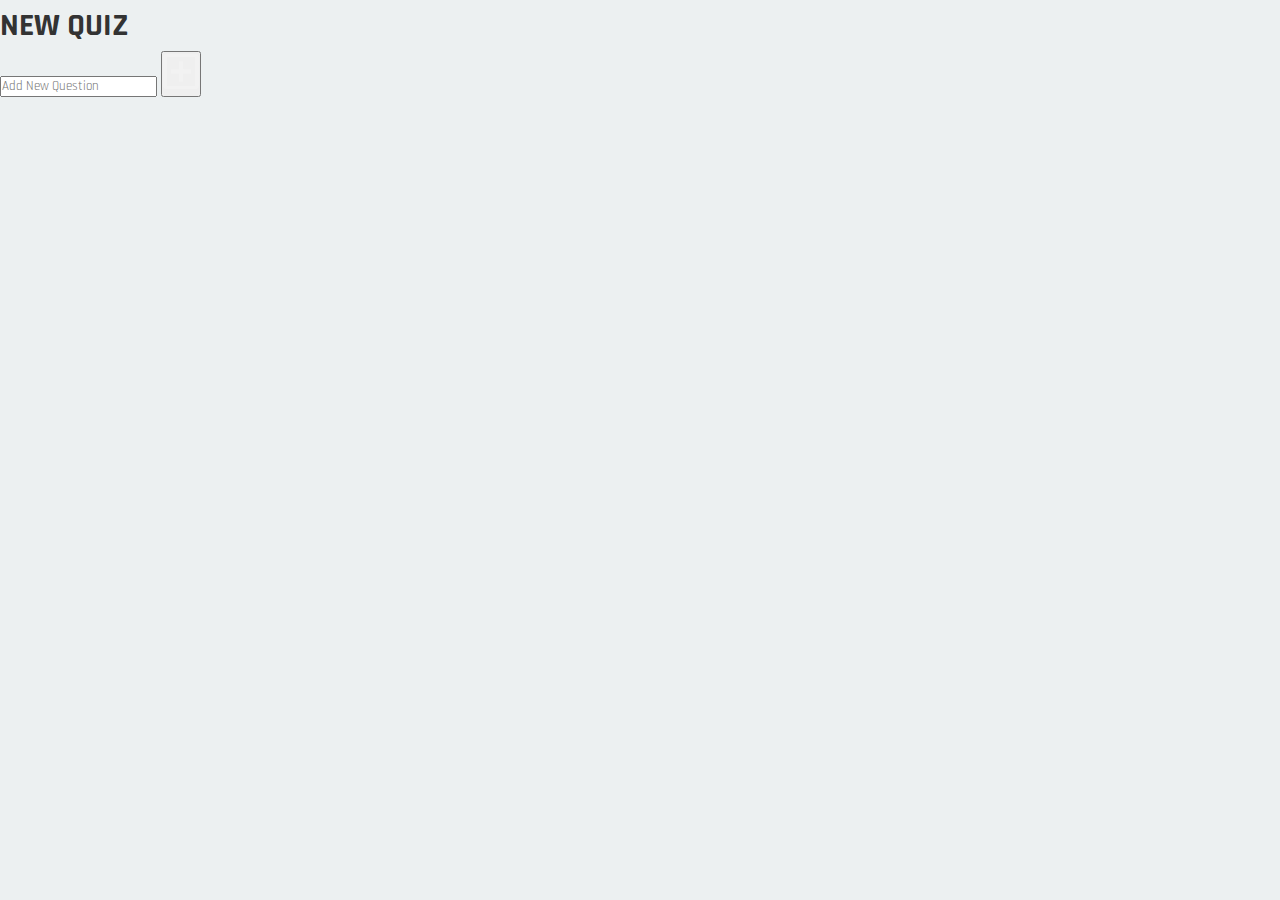
<file: index.html>
<!DOCTYPE html>
<html lang="en">
<head>
  <meta charset="UTF-8" />
  <meta name="viewport" content="width=device-width, initial-scale=1.0"/>
  <title>Quiz Maker</title>
<link href="https://fonts.googleapis.com/css2?family=Rajdhani:wght@300;400&display=swap" rel="stylesheet">
<style>
    html, body, * {
        font-family: 'Rajdhani', sans-serif !important;
    }
</style>
  <link rel="stylesheet" href="style.css" />
</head>
<body>
  <div class="main_container">
    <h1>NEW QUIZ</h1>
    <div class="question_container">
      <input type="text" id="question" placeholder="Add New Question" />
      <!-- <button id="add_question"><span></span></button> -->
        <button id="add_question">
            <img src="Vector.png" alt="Add Question" />
        </button>
    </div>
  </div>

  <div id="questions_container"></div>

  <script src="script.js"></script>
</body>
</html>
</file>
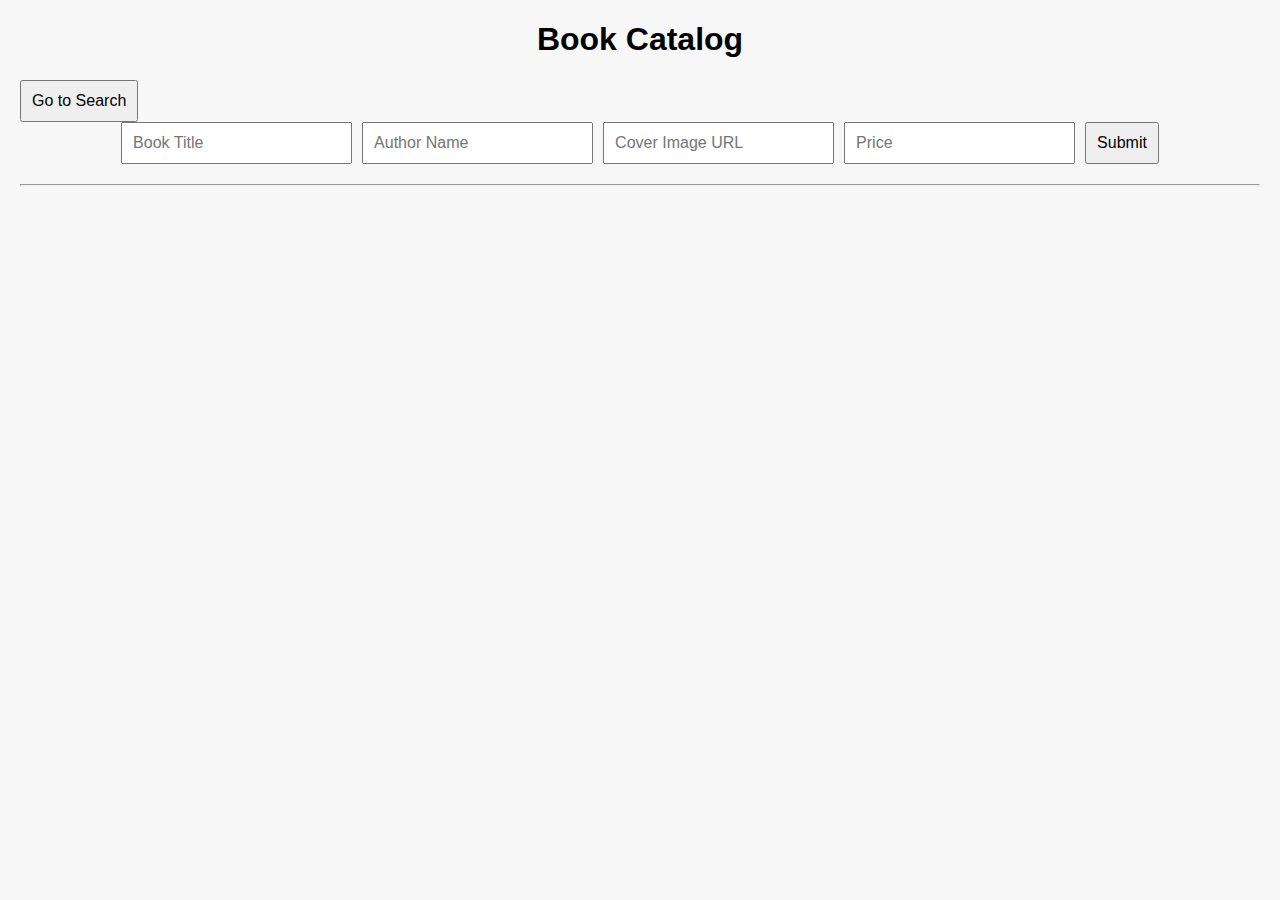
<file: Book Catalog/index.html>
<!DOCTYPE html>
<html lang="en">

<head>
  <meta charset="UTF-8">
  <title>Book Catalog</title>
  <link rel="stylesheet" href="style.css">
</head>

<body>
  <h1>Book Catalog</h1>

  <button onclick="window.location.href='search.html'">Go to Search</button>

  <form id="book-form">
    <input type="text" id="title" placeholder="Book Title" />
    <input type="text" id="author" placeholder="Author Name" />
    <input type="url" id="cover" placeholder="Cover Image URL" />
    <input type="number" id="price" placeholder="Price" />
    <button type="submit">Submit</button>
  </form>

  <hr>

  <div id="book-list" class="card-container">
    <!-- Book cards will go here -->
  </div>

  <script src="script.js"></script>
</body>
</html>
</file>
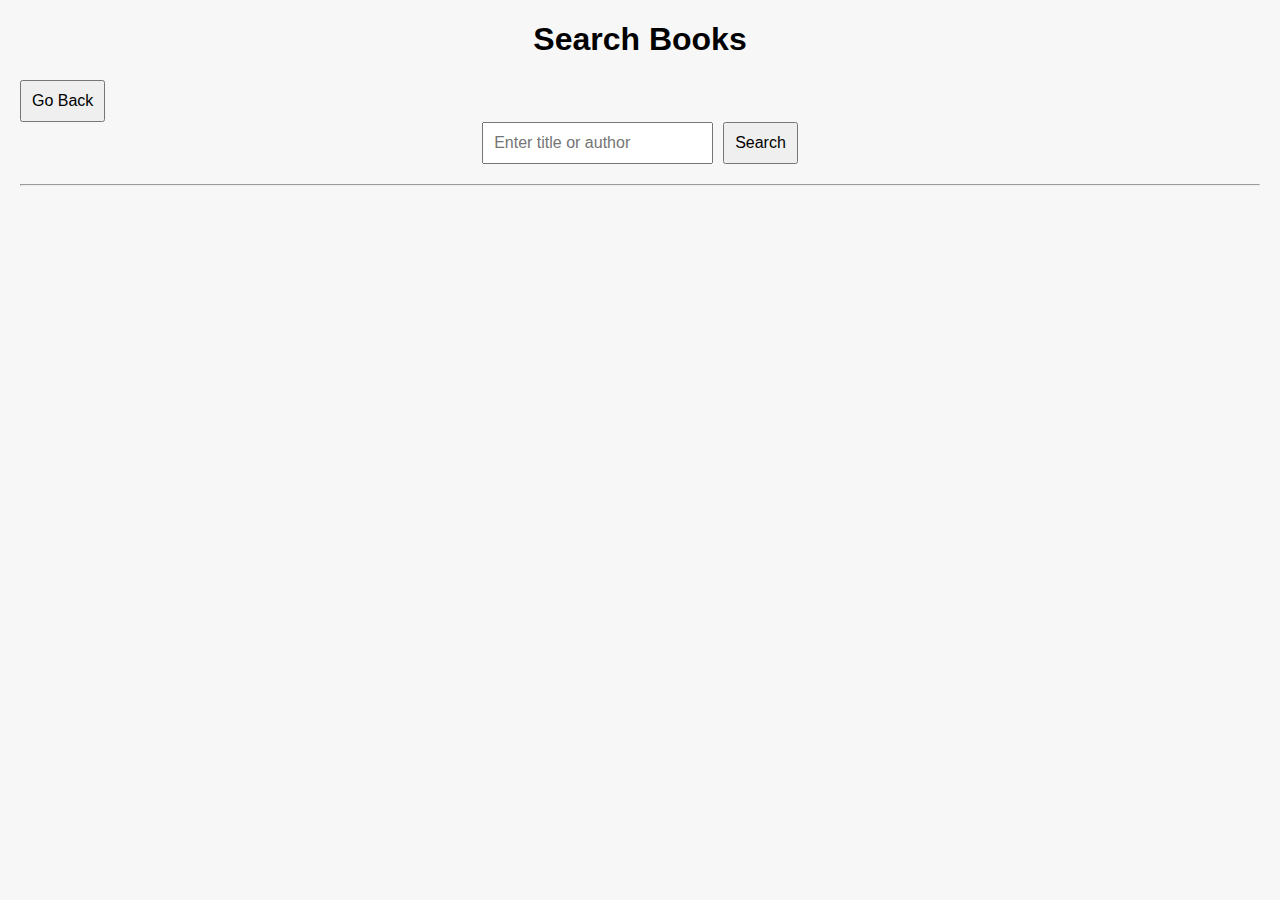
<file: Book Catalog/search.html>
<!DOCTYPE html>
<html lang="en">

<head>
  <meta charset="UTF-8">
  <title>Search Books</title>
  <link rel="stylesheet" href="style.css">
</head>

<body>
  <h1>Search Books</h1>

  <button onclick="window.location.href='index.html'">Go Back</button>


  <form id="search-form">
    <input type="text" id="search-query" placeholder="Enter title or author" required />
    <button type="submit">Search</button>
  </form>

  <hr>

  <div id="search-results" class="card-container">
    <!-- Search results will be shown here -->
  </div>

  <script src="script.js"></script>
</body>
</html>
</file>
<file: style.css>
/* Global Styles */
:root {
    --primary-color: #2c3e50;
    --secondary-color: #3498db;
    --accent-color: #e74c3c;
    --light-color: #ecf0f1;
    --dark-color: #2c3e50;
    --text-color: #333;
    --text-light: #7f8c8d;
}

* {
    margin: 0;
    padding: 0;
    box-sizing: border-box;
}

body {
    font-family: 'Segoe UI', Tahoma, Geneva, Verdana, sans-serif;
    line-height: 1.6;
    color: var(--text-color);
    background-color: var(--light-color);
}

a {
    text-decoration: none;
    color: var(--secondary-color);
    transition: all 0.3s ease;
}

a:hover {
    color: var(--accent-color);
}

.container {
    max-width: 1200px;
    margin: 0 auto;
    padding: 0 20px;
}

section {
    padding: 80px 0;
}

.section-title {
    text-align: center;
    margin-bottom: 50px;
    font-size: 2.5rem;
    color: var(--primary-color);
    position: relative;
}

.section-title::after {
    content: '';
    display: block;
    width: 80px;
    height: 4px;
    background: var(--secondary-color);
    margin: 15px auto;
}

.btn {
    display: inline-block;
    padding: 12px 30px;
    background: var(--secondary-color);
    color: white;
    border: none;
    border-radius: 5px;
    cursor: pointer;
    font-size: 1rem;
    transition: all 0.3s ease;
}

.btn:hover {
    background: var(--primary-color);
    transform: translateY(-3px);
}

/* Header Styles */
header {
    background: white;
    box-shadow: 0 2px 10px rgba(0, 0, 0, 0.1);
    position: fixed;
    width: 100%;
    z-index: 1000;
}

nav {
    display: flex;
    justify-content: space-between;
    align-items: center;
    padding: 20px 0;
}

.logo {
    font-size: 1.8rem;
    font-weight: 700;
    color: var(--primary-color);
}

.logo span {
    color: var(--secondary-color);
}

.nav-links {
    display: flex;
    list-style: none;
}

.nav-links li {
    margin-left: 30px;
}

.nav-links a {
    color: var(--dark-color);
    font-weight: 500;
}

.nav-links a:hover {
    color: var(--secondary-color);
}

#self {
    height: 100vh;
    display: flex;
    align-items: center;
    background: linear-gradient(135deg, var(--light-color), white);
    padding-top: 80px;
}

.self-content {
    display: flex;
    align-items: center;
    justify-content: space-between;
}

.self-text {
    flex: 1;
    padding-right: 50px;
}

.self-text h1 {
    font-size: 3.5rem;
    margin-bottom: 20px;
    color: var(--primary-color);
}

.self-text h1 span {
    color: var(--secondary-color);
}

.self-text p {
    font-size: 1.2rem;
    margin-bottom: 30px;
    color: var(--text-light);
}

.self-image {
    flex: 1;
    text-align: center;
}

.self-image img {
    max-width: 100%;
    border-radius: 20px;
    box-shadow: 0 10px 30px rgba(0, 0, 0, 0.1);
}

/* About Section */
#about {
    background: white;
}

.about-content {
    display: flex;
    align-items: center;
    gap: 50px;
}

.about-image {
    flex: 1;
}

.about-image img {
    width: 100%;
    border-radius: 10px;
    box-shadow: 0 5px 15px rgba(0, 0, 0, 0.1);
}

.about-text {
    flex: 1;
}

.about-text h3 {
    font-size: 1.8rem;
    margin-bottom: 20px;
    color: var(--primary-color);
}

.about-text p {
    margin-bottom: 20px;
    color: var(--text-light);
}

.skills {
    margin-top: 30px;
}

.skill-item {
    margin-bottom: 20px;
}

.skill-name {
    display: flex;
    justify-content: space-between;
    margin-bottom: 10px;
}

.skill-bar {
    height: 10px;
    background: #e0e0e0;
    border-radius: 5px;
    overflow: hidden;
}

.skill-progress {
    height: 100%;
    background: var(--secondary-color);
    border-radius: 5px;
}

/* Services Section */
#services {
    background: var(--light-color);
}

.services-grid {
    display: grid;
    grid-template-columns: repeat(auto-fit, minmax(300px, 1fr));
    gap: 30px;
}

.service-card {
    background: white;
    padding: 30px;
    border-radius: 10px;
    box-shadow: 0 5px 15px rgba(0, 0, 0, 0.05);
    transition: all 0.3s ease;
    text-align: center;
}

.service-card:hover {
    transform: translateY(-10px);
    box-shadow: 0 15px 30px rgba(0, 0, 0, 0.1);
}

.service-icon {
    font-size: 3rem;
    color: var(--secondary-color);
    margin-bottom: 20px;
}

.service-card h3 {
    font-size: 1.5rem;
    margin-bottom: 15px;
    color: var(--primary-color);
}

.service-card p {
    color: var(--text-light);
}

/* Projects Section */
#projects {
    background: white;
}

.projects-grid {
    display: grid;
    grid-template-columns: repeat(auto-fit, minmax(300px, 1fr));
    gap: 30px;
}

.project-card {
    border-radius: 10px;
    overflow: hidden;
    box-shadow: 0 5px 15px rgba(0, 0, 0, 0.1);
    transition: all 0.3s ease;
}

.project-card:hover {
    transform: translateY(-10px);
    box-shadow: 0 15px 30px rgba(0, 0, 0, 0.2);
}

.project-image {
    height: 200px;
    overflow: hidden;
}

.project-image img {
    width: 100%;
    height: 100%;
    object-fit: cover;
    transition: all 0.5s ease;
}

.project-card:hover .project-image img {
    transform: scale(1.1);
}

.project-info {
    padding: 20px;
    background: white;
}

.project-info h3 {
    font-size: 1.3rem;
    margin-bottom: 10px;
    color: var(--primary-color);
}

.project-info p {
    color: var(--text-light);
    margin-bottom: 15px;
}

.project-tags {
    display: flex;
    flex-wrap: wrap;
    gap: 10px;
    margin-bottom: 15px;
}

.project-tag {
    padding: 5px 10px;
    background: var(--light-color);
    border-radius: 5px;
    font-size: 0.8rem;
    color: var(--text-light);
}

/* Contact Section */
#contact {
    background: var(--light-color);
}

.contact-container {
    display: flex;
    gap: 50px;
}

.contact-info {
    flex: 1;
}

.contact-info h3 {
    font-size: 1.8rem;
    margin-bottom: 20px;
    color: var(--primary-color);
}

.contact-info p {
    margin-bottom: 30px;
    color: var(--text-light);
}

.contact-details {
    margin-bottom: 30px;
}

.contact-item {
    display: flex;
    align-items: center;
    margin-bottom: 15px;
}

.contact-icon {
    width: 40px;
    height: 40px;
    background: var(--secondary-color);
    color: white;
    border-radius: 50%;
    display: flex;
    align-items: center;
    justify-content: center;
    margin-right: 15px;
}

.contact-form {
    flex: 1;
    background: white;
    padding: 30px;
    border-radius: 10px;
    box-shadow: 0 5px 15px rgba(0, 0, 0, 0.05);
}

.form-group {
    margin-bottom: 20px;
}

.form-group label {
    display: block;
    margin-bottom: 5px;
    font-weight: 500;
    color: var(--primary-color);
}

.form-group input,
.form-group textarea {
    width: 100%;
    padding: 12px;
    border: 1px solid #ddd;
    border-radius: 5px;
    font-family: inherit;
    font-size: 1rem;
}

.form-group textarea {
    height: 150px;
    resize: vertical;
}

/* Footer */
footer {
    background: var(--primary-color);
    color: white;
    text-align: center;
    padding: 30px 0;
}

.footer-content {
    display: flex;
    flex-direction: column;
    align-items: center;
}

.social-links {
    display: flex;
    gap: 20px;
    margin-bottom: 20px;
}

.copyright {
    color: rgba(255, 255, 255, 0.7);
    font-size: 0.9rem;
}

/* Responsive Styles */
@media (max-width: 992px) {
    .self-content,
    .about-content,
    .contact-container {
        flex-direction: column;
    }
    
    .self-text,
    .about-text,
    .contact-info,
    .contact-form {
        padding-right: 0;
        margin-bottom: 50px;
    }
    
    .self-image,
    .about-image {
        margin-top: 30px;
    }
}

@media (max-width: 768px) {
    .nav-links {
        display: none;
    }
    
    .hamburger {
        display: block;
    }
    
    .self-text h1 {
        font-size: 2.5rem;
    }
    
    .section-title {
        font-size: 2rem;
    }
}
</file>
<file: Book Catalog/style.css>
body {
  font-family: Arial, sans-serif;
  margin: 20px;
  background: #f7f7f7;
}

h1 {
  text-align: center;
}

form {
  display: flex;
  justify-content: center;
  flex-wrap: wrap;
  gap: 10px;
  margin-bottom: 20px;
}

input, button {
  padding: 10px;
  font-size: 1em;
}

.card-container {
  display: flex;
  flex-wrap: wrap;
  gap: 15px;
  justify-content: center;
}

.card {
  background: white;
  border: 1px solid #ddd;
  padding: 15px;
  width: 200px;
  box-shadow: 0 2px 5px rgba(0,0,0,0.1);
  text-align: center;
}

.card img {
  max-width: 100%;
  height: 150px;
  object-fit: cover;
}
</file>
